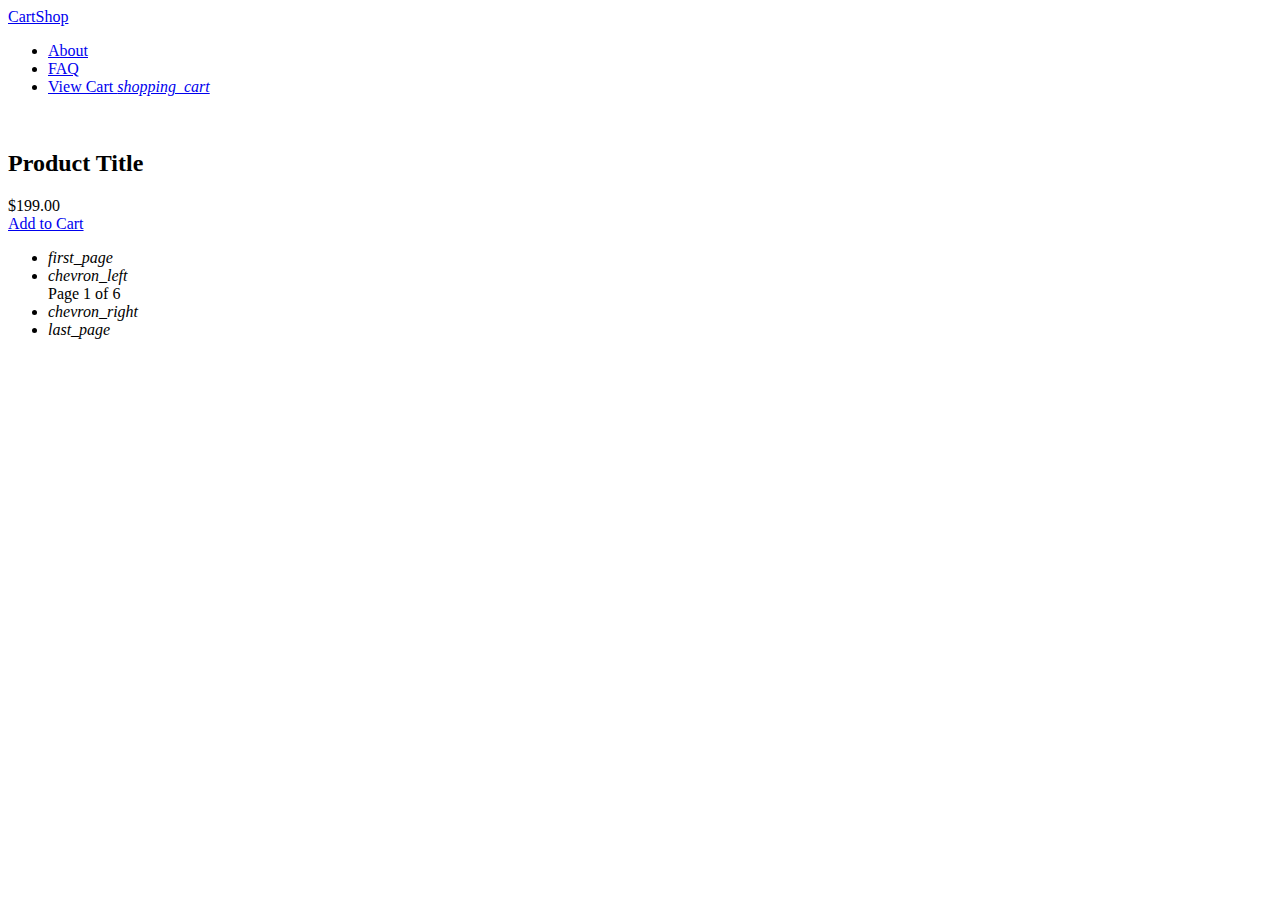
<file: src/main/resources/templates/index.html>
<!DOCTYPE html>
<html xmlns:th="http://www.thymeleaf.org">
    <head th:include="head-fragment :: head"></head>
    <body>
        <header th:if="${purchase == null}">
            <a class="logo" href="/product/">CartShop</a>
            <nav>
                <ul>
                    <li><a href="#">About</a></li>
                    <li><a href="#">FAQ</a></li>
                    <li><a class="button icon-right" id="cartButton" name="cartButton" href="/cart">View Cart <i class="material-icons">shopping_cart</i></a></li>
                </ul>
            </nav>
        </header>
        <header th:if="${purchase != null}" th:include="header :: header"></header>
        <p th:if="${message}" class="flash-message" th:text="${message}"></p>
        <section class="product-listing">
        	<div th:each="product,iterStat : ${products}" class="item">
                <a th:href="@{/product/detail/{productId}(productId=${product.id})}"><img th:src="@{/product/{productId}/image(productId=${product.id})}"/></a>
                <h2><a th:href="@{/product/detail/{productId}(productId=${product.id})}"><span th:text="${product.name}">Product Title</span></a></h2>
                <span class="price" th:text="${'$' + #numbers.formatDecimal(product.price, 1, 2, 'POINT')}">$199.00</span>
                <form class="cart-add" th:id="@{/cartAdd{productId}(productId=${product.id})}" action="#" th:action="@{/cart/add}" method="post">
	                    <input type="hidden" class="quantity" name="quantity" value="1"/>
	                    <input type="hidden" name="productId" th:value="${product.id}"/>
	                    <a class="button button-small" href="javascript:;" onclick="parentNode.submit();">Add to Cart</a>
	            </form>
            </div>
        </section>
        <div class="pagination">
			<div th:if="${products.getTotalPages() != 1}" class="form-group col-md-11 pagination-centered">
				<ul class="pagination-ul">
					<li><a th:class="${products.getNumber() == 0} ? 'inactive'" th:href="@{/product/?page=1}"><i class="material-icons">first_page</i></a></li>
					<li><a th:class="${products.getNumber() == 0} ? 'inactive'" th:href="@{/product/?page=} + ${products.getNumber()}"><i class="material-icons">chevron_left</i></a></li>
					<span th:text="|Page ${products.getNumber() + 1} of ${products.getTotalPages()}|">Page 1 of 6</span>
					<li><a th:class="${products.getNumber() + 1 == products.getTotalPages()} ? 'inactive'" th:href="@{/product/?page=} + ${products.getNumber() + 2}"><i class="material-icons">chevron_right</i></a></li>
					<li><a th:class="${products.getNumber() + 1 == products.getTotalPages()} ? 'inactive'" th:href="@{/product/?page=} + ${products.getTotalPages()}"><i class="material-icons">last_page</i></a></li>
				</ul>
			</div>
		</div>
    </body>
</html>
</file>
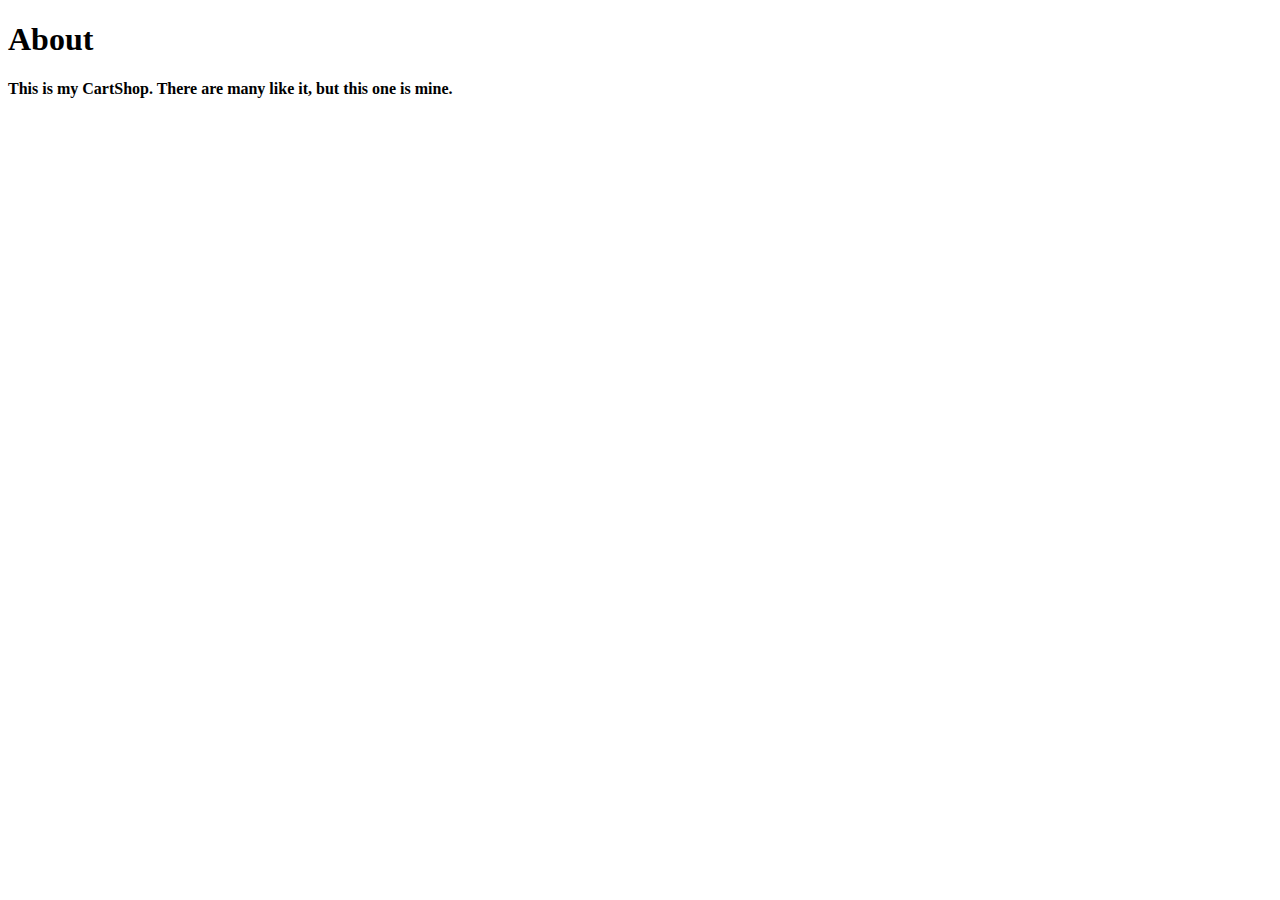
<file: src/main/resources/templates/about.html>
<!DOCTYPE html>
<html xmlns="http://www.w3.org/1999/xhtml" xmlns:th="http://www.thymeleaf.org">
	<head th:include="head-fragment :: head"></head>
	<body>
		<header th:include="header :: header"></header>
	    <section class="cart">
            <h1>About</h1>
            <strong> This is my CartShop. There are many like it, but this one is mine.</strong>
		</section>
	</body>
</html>
</file>
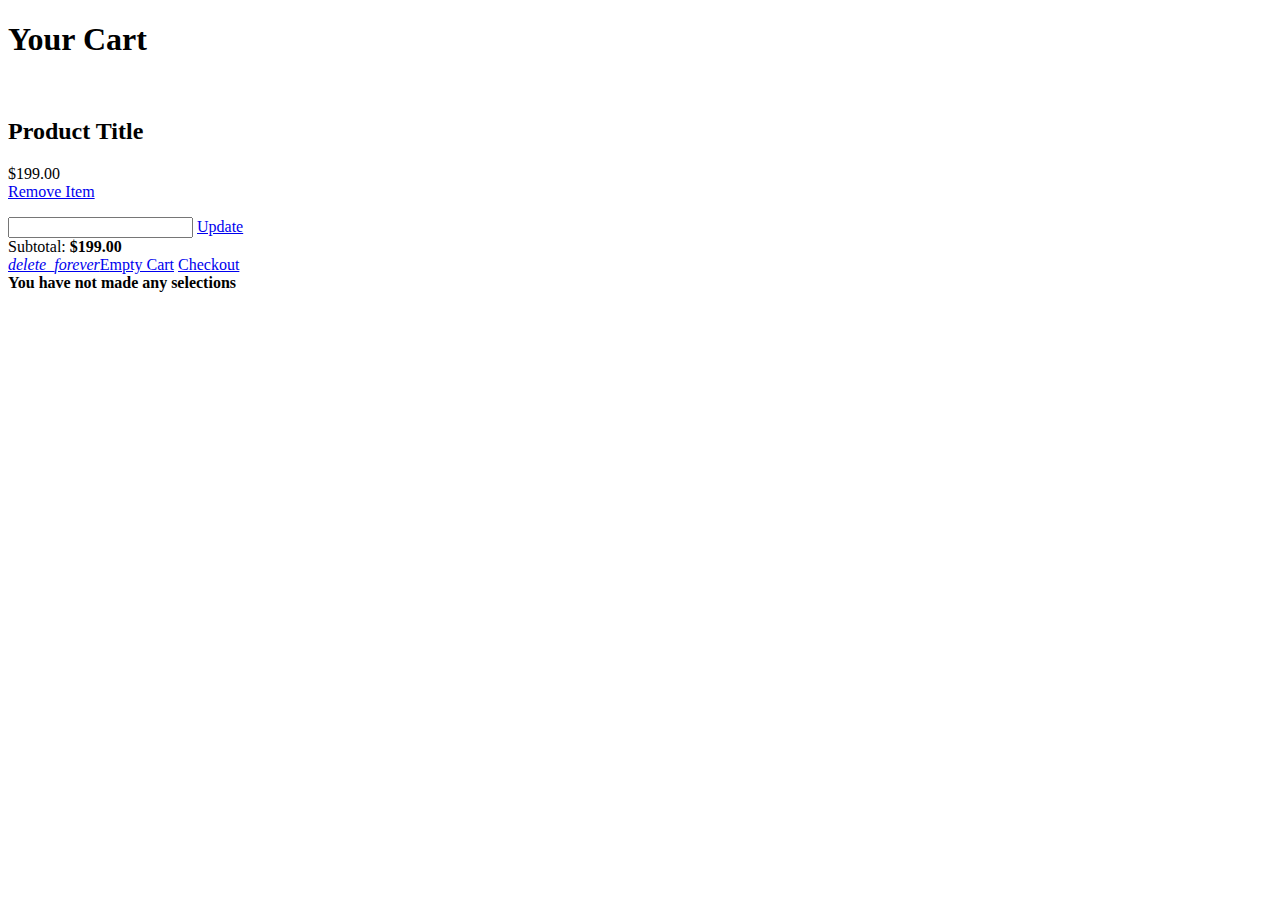
<file: src/main/resources/templates/cart.html>
<!DOCTYPE html>
<html lang="en" xmlns:th="www.thymeleaf.org">
	<head th:include="head-fragment :: head"></head>
    <body>
		<header th:include="header :: header"></header>
        <section class="cart">
            <h1>Your Cart</h1>
			<p th:text="${message}"></p>
            <div th:if="${purchase != null and not #lists.isEmpty(purchase.productPurchases)}">
	            <div th:each="productPurchase,iterStat : ${purchase.productPurchases}" class="cart-item">
		            <div class="item">
		                <a th:href="@{/detail/{productId}(productId=${productPurchase.product.id})}"><img class="img-thumb" th:src="@{/product/{productId}/image(productId=${productPurchase.product.id})}"/></a>
		                <h2><a th:name="@{productName{productId}(productId=${productPurchase.product.id})}" th:href="@{/detail/{productId}(productId=${productPurchase.product.id})}" th:text="${productPurchase.product.name}">Product Title</a></h2>
		                <span th:id="@{productPrice{productId}(productId=${productPurchase.product.id})}" class="price" th:text="${'$' + #numbers.formatDecimal(productPurchase.product.price, 1, 2, 'POINT')}">$199.00</span>
		                <form th:id="@{/cartRemove{productId}(productId=${productPurchase.product.id})}" action="#" th:action="@{/cart/remove}" method="post">
		                    <input type="hidden" name="productId" th:value="${productPurchase.product.id}"/>
		                    <a class="button-link" href="javascript:;" onclick="parentNode.submit();">Remove Item</a>
		                </form>
		            </div>
		            <form class="cart-quantity" th:id="@{/cartQuantity{productId}(productId=${productPurchase.product.id})}" action="#" th:action="@{/cart/update}" method="post">
						<p th:if="${errorProdId == productPurchase.product.id}" th:text="${error}"></p>
						<input type="text" class="quantity" name="newQuantity" th:value="${productPurchase.quantity}"/>
	                    <input type="hidden" name="productId" th:value="${productPurchase.product.id}"/>
	                    <a class="button-link" href="javascript:;" onclick="parentNode.submit();">Update</a>
	                </form>
	            </div>
	            <div class="subtotal">
	                Subtotal: <strong><span id="subtotal" th:text="${'$' + #numbers.formatDecimal(subTotal, 1, 2, 'POINT')}">$199.00</span></strong>
	            </div>
	            <div class="checkout-footer">
	                <form id="emtpyCartForm" action="#" th:action="@{/cart/empty}" method="post">
	                    <a class="button button-secondary icon-left" href="javascript:;" onclick="document.getElementById('emtpyCartForm').submit();"><i class="material-icons">delete_forever</i>Empty Cart</a>
	                    <a class="button" href="/checkout/coupon">Checkout</a>
	                </form>
	            </div>
	        </div>
	        <div th:unless="${purchase != null and not #lists.isEmpty(purchase.productPurchases)}">
	        	<strong> You have not made any selections</strong>
	        </div>
        </section>
    </body>
</html>
</file>
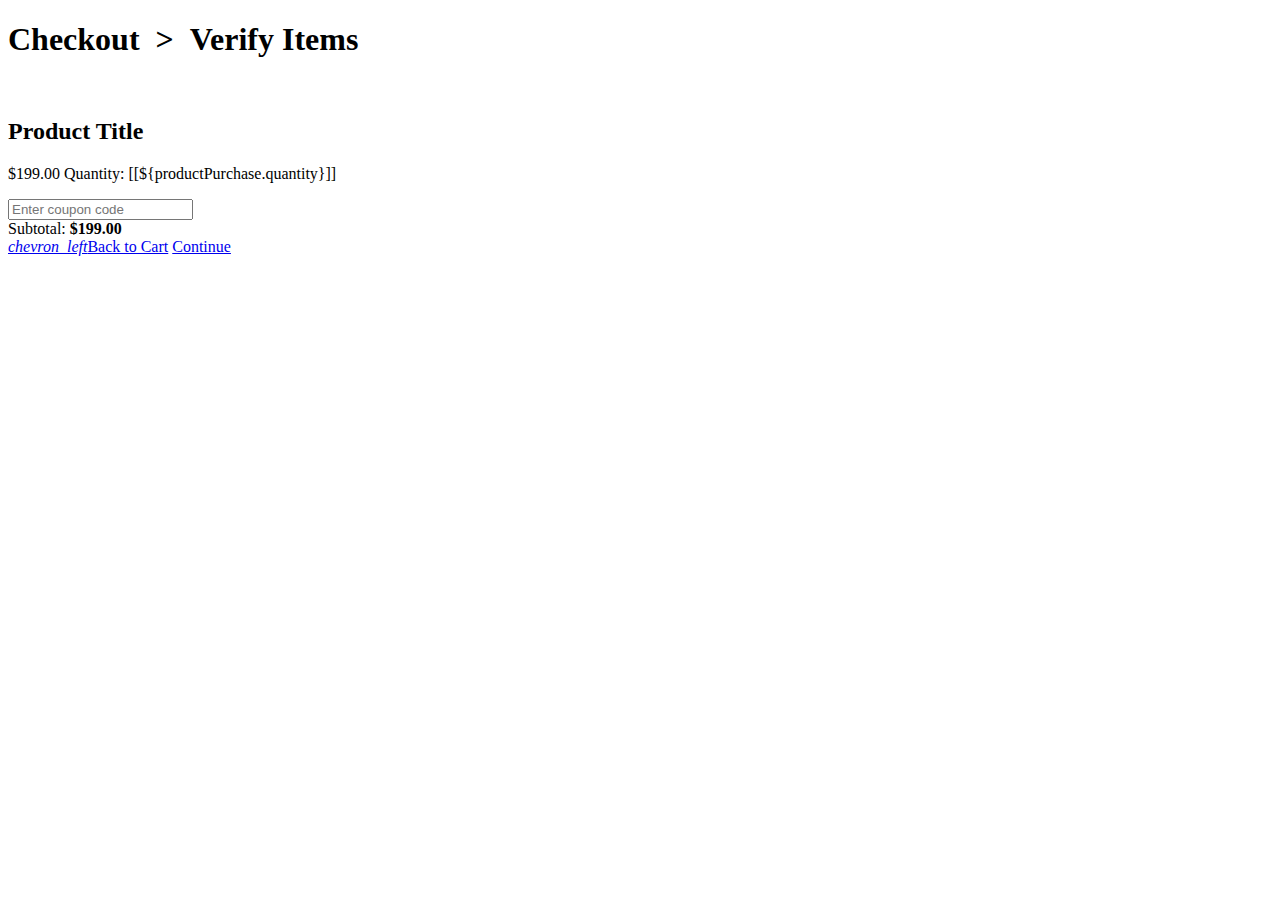
<file: src/main/resources/templates/checkout_1.html>
<!DOCTYPE html>
<html lang="en" xmlns:th="www.thymeleaf.org">
    <head th:include="head-fragment :: head"></head>
    <body>
        <header th:include="header :: header"></header>
        <section class="checkout">
            <h1><span>Checkout&nbsp;&nbsp;>&nbsp;&nbsp;</span>Verify Items</h1>
            <div th:each="productPurchase,iterStat : ${purchase.productPurchases}" class="cart-item">
	            <div class="item">
	                <a th:href="@{/detail/{productId}(productId=${productPurchase.product.id})}"><img class="img-thumb" th:src="@{/product/{productId}/image(productId=${productPurchase.product.id})}"/></a>
	                <h2><a th:href="@{/detail/{productId}(productId=${productPurchase.product.id})}" th:text="${productPurchase.product.name}">Product Title</a></h2>
	                <span class="price" th:text="${'$' + #numbers.formatDecimal(productPurchase.product.price, 1, 2, 'POINT')}">$199.00</span>
	                <span th:inline="text" class="item-quantity">Quantity: [[${productPurchase.quantity}]]</span>
	            </div>
            </div>

            <div class="coupon-code">
                <!--this div is for coupon code errors-->
                <div th:if="${error}">
                    <p th:text="${error}"></p>
                </div>

                <form id="couponForm" action="#" th:action="@{/checkout/coupon}" th:object="${couponCode}" method="post">
                    <input type="text" th:field="*{code}" placeholder="Enter coupon code"/>
                </form>
            </div>

            <div class="subtotal">
                Subtotal: <strong><span th:text="${'$' + #numbers.formatDecimal(subTotal, 1, 2, 'POINT')}">$199.00</span></strong>
            </div>
            <div class="checkout-footer">
                <form>
                    <a class="button button-secondary icon-left" href="/cart"><i class="material-icons">chevron_left</i>Back to Cart</a>
     				<a class="button" href="javascript:;" onclick="document.getElementById('couponForm').submit();">Continue</a>
                </form>
            </div>
        </section>
    </body>
</html>
</file>
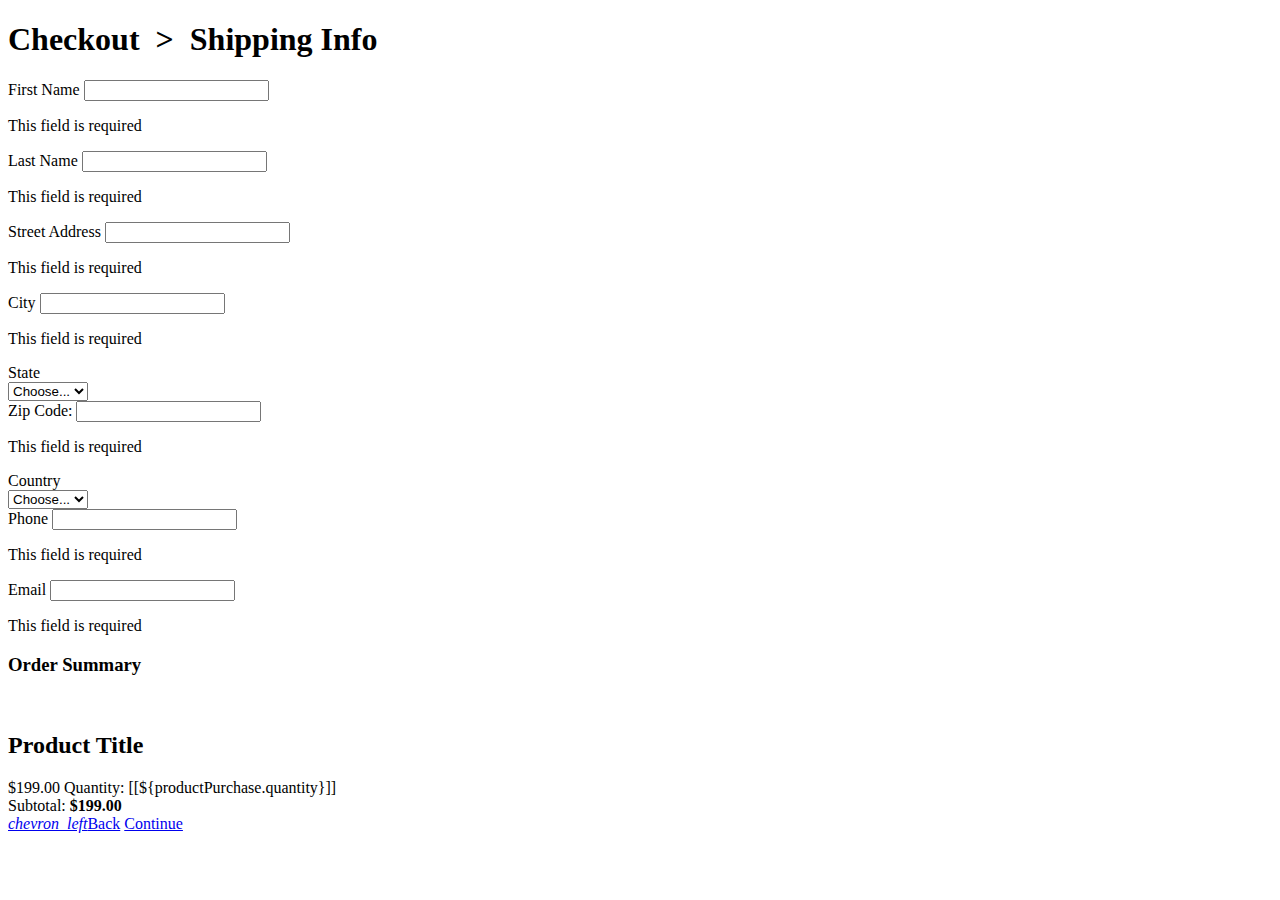
<file: src/main/resources/templates/checkout_2.html>
<!DOCTYPE html>
<html lang="en" xmlns:th="www.thymeleaf.org">
    <head th:include="head-fragment :: head"></head>
    <body>
        <header th:include="header :: header"></header>
        <section class="checkout">
            <h1><span>Checkout&nbsp;&nbsp;>&nbsp;&nbsp;</span>Shipping Info</h1>
            <div class="checkout-container">
                <div class="primary-container">
                    <form id="shippingForm" action="#" th:action="@{/checkout/shipping}" th:object="${shippingAddress}" method="post">
                        <div class="grid-50" th:classappend="${#fields.hasErrors('firstName')} ? 'error'">
                            <label for="first_name"> First Name</label>
                            <input type="text" name="firstName" th:field="*{firstName}" th:errorclass="error" />
                            <p class="error-message" th:if="${#fields.hasErrors('firstName')}" th:errors="*{firstName}">This field is required</p>
                        </div>
                        <div class="grid-50" th:classappend="${#fields.hasErrors('lastName')} ? 'error'">
                            <label for="last_name"> Last Name</label>
                            <input type="text" name="lastName" th:field="*{lastName}"/>
                            <p class="error-message" th:if="${#fields.hasErrors('lastName')}" th:errors="*{lastName}">This field is required</p>
                        </div>
                        <div class="grid-100" th:classappend="${#fields.hasErrors('streetAddress')} ? 'error'">
                            <label for="address"> Street Address</label>
                            <input type="text" name="streetAddress" th:field="*{streetAddress}"/>
                            <p class="error-message" th:if="${#fields.hasErrors('streetAddress')}" th:errors="*{streetAddress}">This field is required</p>
                        </div>
                        <div class="grid-50" th:classappend="${#fields.hasErrors('city')} ? 'error'">
                            <label for="city"> City</label>
                            <input type="text" name="city" th:field="*{city}"/>
                            <p class="error-message" th:if="${#fields.hasErrors('city')}" th:errors="*{city}">This field is required</p>
                        </div>
                        <div class="grid-25" th:classappend="${#fields.hasErrors('state')} ? 'error'">
                            <label for="state"> State</label>
                            <div class="custom-select">
                                <span class="dropdown-arrow"></span>
                                <select th:field="*{state}">
                                    <option value="#" >Choose...</option>
                                	<option th:each="s : ${LIST_STATES}" th:value="${s}"  th:text="${s}"></option>
                                </select>
                            </div>
                        </div>
                        <div class="grid-25" th:classappend="${#fields.hasErrors('zipCode')} ? 'error'">
                            <label for="zip_code"> Zip Code:</label>
                            <input type="text" name="zipCode" th:field="*{zipCode}"/>
                            <p class="error-message" th:if="${#fields.hasErrors('zipCode')}" th:errors="*{zipCode}">This field is required</p>
                        </div>
                        <div class="grid-100" th:classappend="${#fields.hasErrors('country')} ? 'error'">
                            <label for="country"> Country</label>
                            <div class="custom-select">
                                <span class="dropdown-arrow"></span>
                                <select th:field="*{country}">
                                    <option value="#" >Choose...</option>
                                	<option th:each="c : ${LIST_COUNTRIES}" th:value="${c}"  th:text="${c}"></option>
                                </select>
                            </div>
                        </div>
                        <div class="grid-50" th:classappend="${#fields.hasErrors('phoneNumber')} ? 'error'">
                            <label for="phone"> Phone</label>
                            <input type="text" name="phoneNumber" th:field="*{phoneNumber}"/>
                            <p class="error-message" th:if="${#fields.hasErrors('phoneNumber')}" th:errors="*{phoneNumber}">This field is required</p>
                        </div>
                        <div class="grid-50" th:classappend="${#fields.hasErrors('email')} ? 'error'">
                            <label for="email"> Email</label>
                            <input type="text" name="email" th:field="*{email}"/>
                            <p class="error-message" th:if="${#fields.hasErrors('email')}" th:errors="*{email}">This field is required</p>
                        </div>
                    </form>
                </div>
                <div class="mini-cart">
                    <h3>Order Summary</h3>
	                <div th:each="productPurchase,iterStat : ${purchase.productPurchases}" class="cart-item">
			            <div class="item">
			                <a th:href="@{/detail/{productId}(productId=${productPurchase.product.id})}"><img class="img-thumb" th:src="@{/product/{productId}/image(productId=${productPurchase.product.id})}"/></a>
			                <h2><a th:href="@{/detail/{productId}(productId=${productPurchase.product.id})}" th:text="${productPurchase.product.name}">Product Title</a></h2>
			                <span class="price" th:text="${'$' + #numbers.formatDecimal(productPurchase.product.price, 1, 2, 'POINT')}">$199.00</span>
			                <span th:inline="text" class="item-quantity">Quantity: [[${productPurchase.quantity}]]</span>
			            </div>
		            </div>
                    <div class="subtotal">
                        Subtotal: <strong><span th:text="${'$' + #numbers.formatDecimal(subTotal, 1, 2, 'POINT')}">$199.00</span></strong>
                    </div>  
                </div>
            </div>
            <div class="checkout-footer">
                <form>
                    <a class="button button-secondary icon-left" href="/checkout/coupon"><i class="material-icons">chevron_left</i>Back</a>
                    <a class="button" href="javascript:;" onclick="document.getElementById('shippingForm').submit();">Continue</a>
                </form>
            </div>
        </section>
    </body>
</html>
</file>
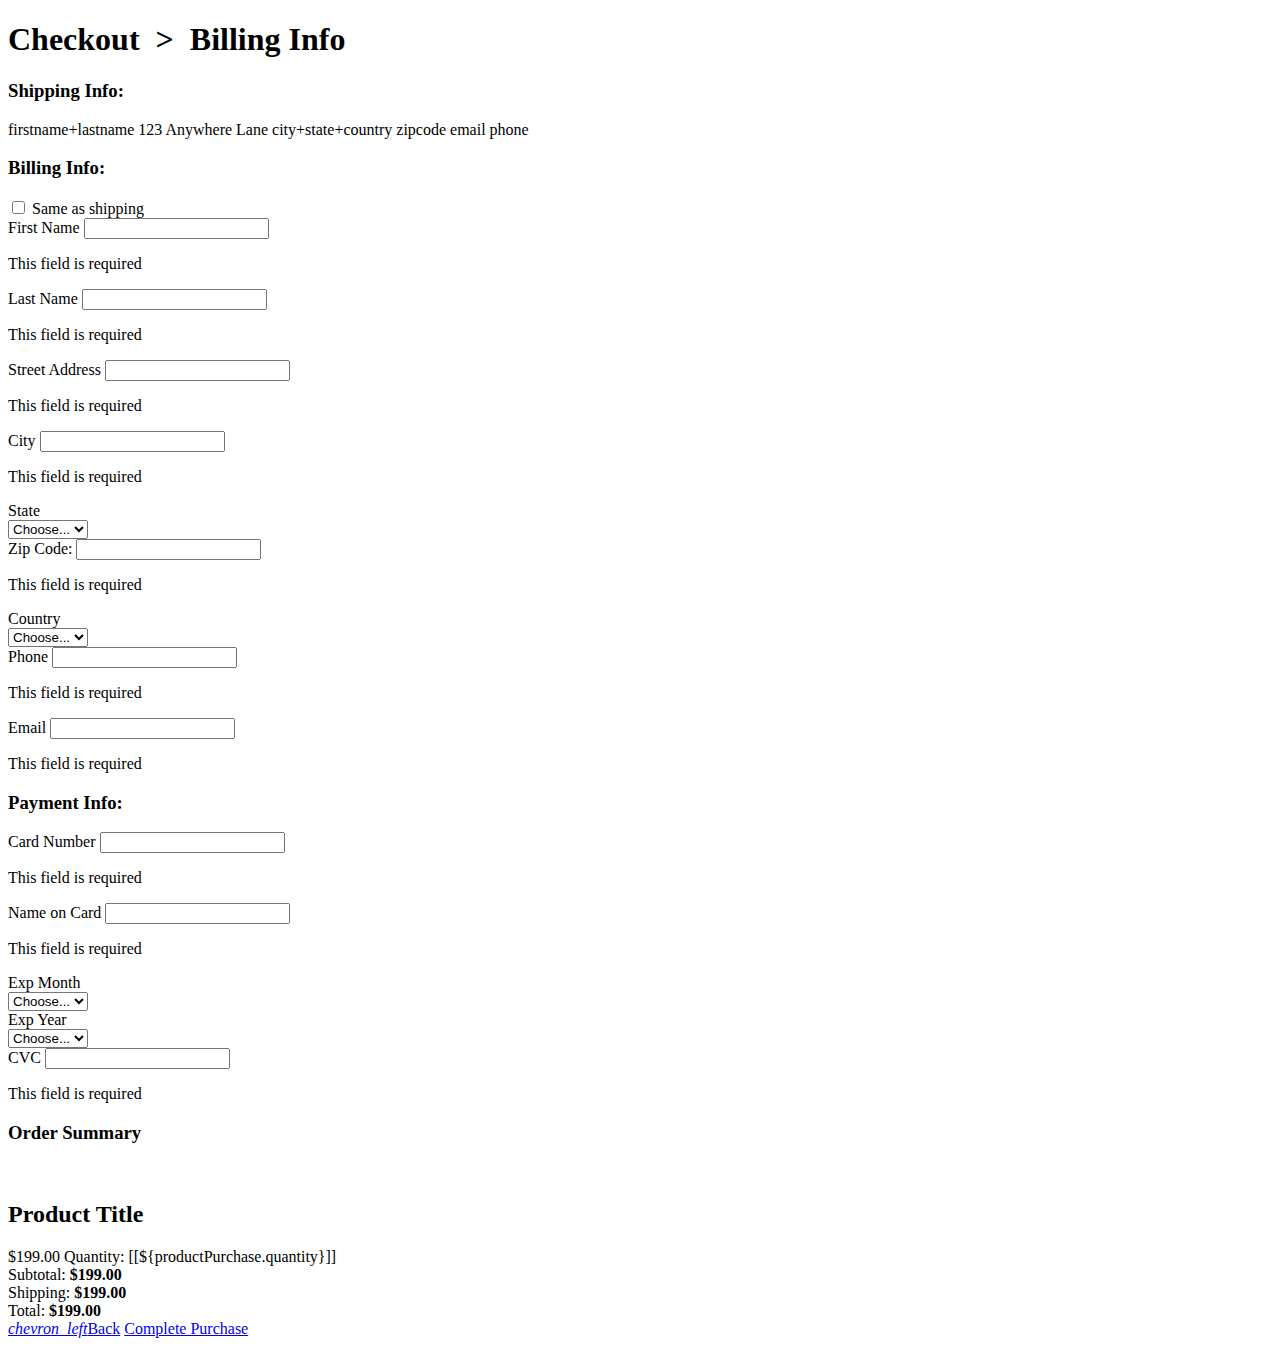
<file: src/main/resources/templates/checkout_3.html>
<!DOCTYPE html>
<html lang="en" xmlns:th="www.thymeleaf.org">
	<head th:include="head-fragment :: head"></head>
    <body>
		<header th:include="header :: header"></header>
        <section class="checkout">
            <h1><span>Checkout&nbsp;&nbsp;>&nbsp;&nbsp;</span>Billing Info</h1>
            <div class="checkout-container">
                <div class="primary-container">
                    <div class="summary-info" th:object="${shippingAddress}">
                        <h3>Shipping Info:</h3>
                        <span th:text="*{firstName} + ' ' + *{lastName}">firstname+lastname</span>
                        <span th:text="*{streetAddress}">123 Anywhere Lane</span>
                        <span th:text="|*{city}, *{state}, *{country}|">city+state+country</span>
                        <span th:text="*{zipCode}">zipcode</span>
                        <span th:text="*{email}">email</span>
                        <span th:text="*{phoneNumber}">phone</span>
                    </div>
                    <div class="summary-info">
                        <h3>Billing Info:</h3>
						<form id="billingForm" action="#" th:action="@{/checkout/billing}" th:object="${billingObject}" method="post">
							<input type="checkbox" id="billing-preference" th:field="*{billingAddressSame}"/> <label for="billing-preference">Same as shipping</label>
							<div id="billingDiv" class="billingForm" th:style="${billingObject.billingAddressSame} ? 'none' : 'block'">
		                        <div class="grid-50" th:classappend="${#fields.hasErrors('firstName')} ? 'error'">
		                            <label for="billingFirstName"> First Name</label>
		                            <input id="billingFirstName" type="text" name="firstName" th:field="*{firstName}" th:errorclass="error" />
		                            <p class="error-message" th:if="${#fields.hasErrors('firstName')}" th:errors="*{firstName}">This field is required</p>
		                        </div>
		                        <div class="grid-50" th:classappend="${#fields.hasErrors('lastName')} ? 'error'">
		                            <label for="billingLastName"> Last Name</label>
		                            <input id="billingLastName" type="text" name="lastName" th:field="*{lastName}"/>
		                            <p class="error-message" th:if="${#fields.hasErrors('lastName')}" th:errors="*{lastName}">This field is required</p>
		                        </div>
		                        <div class="grid-100" th:classappend="${#fields.hasErrors('streetAddress')} ? 'error'">
		                            <label for="billingStreet"> Street Address</label>
		                            <input id="billingStreet" type="text" name="streetAddress" th:field="*{streetAddress}"/>
		                            <p class="error-message" th:if="${#fields.hasErrors('streetAddress')}" th:errors="*{streetAddress}">This field is required</p>
		                        </div>
		                        <div class="grid-50" th:classappend="${#fields.hasErrors('city')} ? 'error'">
		                            <label for="billingCity"> City</label>
		                            <input id="billingCity" type="text" name="city" th:field="*{city}"/>
		                            <p class="error-message" th:if="${#fields.hasErrors('city')}" th:errors="*{city}">This field is required</p>
		                        </div>
		                        <div class="grid-25" th:classappend="${#fields.hasErrors('state')} ? 'error'">
		                            <label for="billingState"> State</label>
		                            <div class="custom-select">
		                                <span class="dropdown-arrow"></span>
		                                <select id="billingState" th:field="*{state}">
		                                    <option value="#" >Choose...</option>
		                                	<option th:each="s : ${LIST_STATES}" th:value="${s}"  th:text="${s}"></option>
		                                </select>
		                            </div>
		                        </div>
		                        <div class="grid-25" th:classappend="${#fields.hasErrors('zipCode')} ? 'error'">
		                            <label for="billingZip"> Zip Code:</label>
		                            <input id="billingZip" type="text" name="zipCode" th:field="*{zipCode}"/>
		                            <p class="error-message" th:if="${#fields.hasErrors('zipCode')}" th:errors="*{zipCode}">This field is required</p>
		                        </div>
		                        <div class="grid-100" th:classappend="${#fields.hasErrors('country')} ? 'error'">
		                            <label for="billingCountry"> Country</label>
		                            <div class="custom-select">
		                                <span class="dropdown-arrow"></span>
		                                <select id="billingCountry" th:field="*{country}">
		                                    <option value="#" >Choose...</option>
		                                	<option th:each="c : ${LIST_COUNTRIES}" th:value="${c}"  th:text="${c}"></option>
		                                </select>
		                            </div>
		                        </div>
		                        <div class="grid-50" th:classappend="${#fields.hasErrors('phoneNumber')} ? 'error'">
		                            <label for="billingPhone"> Phone</label>
		                            <input id="billingPhone" type="text" name="phoneNumber" th:field="*{phoneNumber}"/>
		                            <p class="error-message" th:if="${#fields.hasErrors('phoneNumber')}" th:errors="*{phoneNumber}">This field is required</p>
		                        </div>
		                        <div class="grid-50" th:classappend="${#fields.hasErrors('email')} ? 'error'">
		                            <label for="billingEmail"> Email</label>
		                            <input id="billingEmail" type="text" name="email" th:field="*{email}"/>
		                            <p class="error-message" th:if="${#fields.hasErrors('email')}" th:errors="*{email}">This field is required</p>
		                        </div>
		                    </div>
		                    <div class="payment-info">
		                        <h3>Payment Info:</h3>
	                            <div class="grid-100" th:classappend="${#fields.hasErrors('creditCardNumber')} ? 'error'">
	                                <label for="creditCardNumber"> Card Number</label>
	                                <input type="text" id="creditCardNumber" name="creditCardNumber" th:field="*{creditCardNumber}"/>
	                                <p class="error-message" th:if="${#fields.hasErrors('creditCardNumber')}" th:errors="*{creditCardNumber}">This field is required</p>
	                            </div>
	                            <div class="grid-100" th:classappend="${#fields.hasErrors('creditCardName')} ? 'error'">
	                                <label for="creditCardName"> Name on Card</label>
	                                <input type="text" id="creditCardName" name="creditCardName" th:field="*{creditCardName}"/>
	                                <p class="error-message" th:if="${#fields.hasErrors('creditCardName')}" th:errors="*{creditCardName}">This field is required</p>
	                            </div>
	                            <div class="grid-50" th:classappend="${#fields.hasErrors('creditCardExpMonth')} ? 'error'">
	                                <label for="expMonth"> Exp Month</label>
	                                <div class="custom-select">
	                                    <span class="dropdown-arrow"></span>
	                                    <select id="expMonth" th:field="*{creditCardExpMonth}">
		                                    <option value="#" >Choose...</option>
		                                	<option th:each="m : ${LIST_MONTHS}" th:value="${m}"  th:text="${m}"></option>
		                                </select>
	                                </div>
	                            </div>
	                            <div class="grid-50" th:classappend="${#fields.hasErrors('creditCardExpYear')} ? 'error'">
	                                <label for="expYear"> Exp Year</label>
	                                <div class="custom-select">
	                                    <span class="dropdown-arrow"></span>
	                                    <select id="expYear" th:field="*{creditCardExpYear}">
		                                    <option value="#" >Choose...</option>
		                                	<option th:each="y : ${LIST_YEARS}" th:value="${y}"  th:text="${y}"></option>
		                                </select>
	                                </div>
	                            </div>
	                            <div class="grid-50" th:classappend="${#fields.hasErrors('creditCardCVC')} ? 'error'">
	                                <label for="cvc"> CVC</label>
	                                <input id="cvc" type="text" name="creditCardCVC" th:field="*{creditCardCVC}"/>
	                                <p class="error-message" th:if="${#fields.hasErrors('creditCardCVC')}" th:errors="*{creditCardCVC}">This field is required</p>
	                            </div>
		                    </div>
                        </form>
                    </div>
                </div>
                <div class="mini-cart">
                    <h3>Order Summary</h3>
	                <div th:each="productPurchase,iterStat : ${purchase.productPurchases}" class="cart-item">
			            <div class="item">
			                <a th:href="@{/detail/{productId}(productId=${productPurchase.product.id})}"><img class="img-thumb" th:src="@{/product/{productId}/image(productId=${productPurchase.product.id})}"/></a>
			                <h2><a th:href="@{/detail/{productId}(productId=${productPurchase.product.id})}" th:text="${productPurchase.product.name}">Product Title</a></h2>
			                <span class="price" th:text="${'$' + #numbers.formatDecimal(productPurchase.product.price, 1, 2, 'POINT')}">$199.00</span>
			                <span th:inline="text" class="item-quantity">Quantity: [[${productPurchase.quantity}]]</span>
			            </div>
		            </div>
                    <div class="subtotal-small">
                        Subtotal: <strong><span th:text="${'$' + #numbers.formatDecimal(subTotal, 1, 2, 'POINT')}">$199.00</span></strong><br />
                        Shipping: <strong><span th:text="${'$' + #numbers.formatDecimal(shippingCost, 1, 2, 'POINT')}">$199.00</span></strong>
                    </div>
                    <div class="subtotal">
                        Total: <strong><span th:text="${'$' + #numbers.formatDecimal(orderTotal, 1, 2, 'POINT')}">$199.00</span></strong>
                    </div>
                </div>
            </div>
            <div class="checkout-footer">
                <form>
                    <a class="button button-secondary icon-left" href="/checkout/shipping"><i class="material-icons">chevron_left</i>Back</a>
                    <a class="button" href="javascript:;" onclick="document.getElementById('billingForm').submit();">Complete Purchase</a>
                </form>
            </div>
            <div style="display: none;">
            	<input type="hidden" id="shippingFirstName" th:field="${shippingAddress.firstName}"/>
            	<input type="hidden" id="shippingLastName" th:field="${shippingAddress.lastName}"/>/
                <input type="hidden" id="shippingStreet" th:field="${shippingAddress.streetAddress}"/>
                <input type="hidden" id="shippingCity" th:field="${shippingAddress.city}"/>
                <input type="hidden" id="shippingState" th:field="${shippingAddress.state}"/>
                <input type="hidden" id="shippingCountry" th:field="${shippingAddress.country}"/>
                <input type="hidden" id="shippingZip" th:field="${shippingAddress.zipCode}"/>
                <input type="hidden" id="shippingEmail" th:field="${shippingAddress.email}"/>
                <input type="hidden" id="shippingPhone" th:field="${shippingAddress.phoneNumber}"/>
            </div>
        </section>
    </body>
</html>
</file>
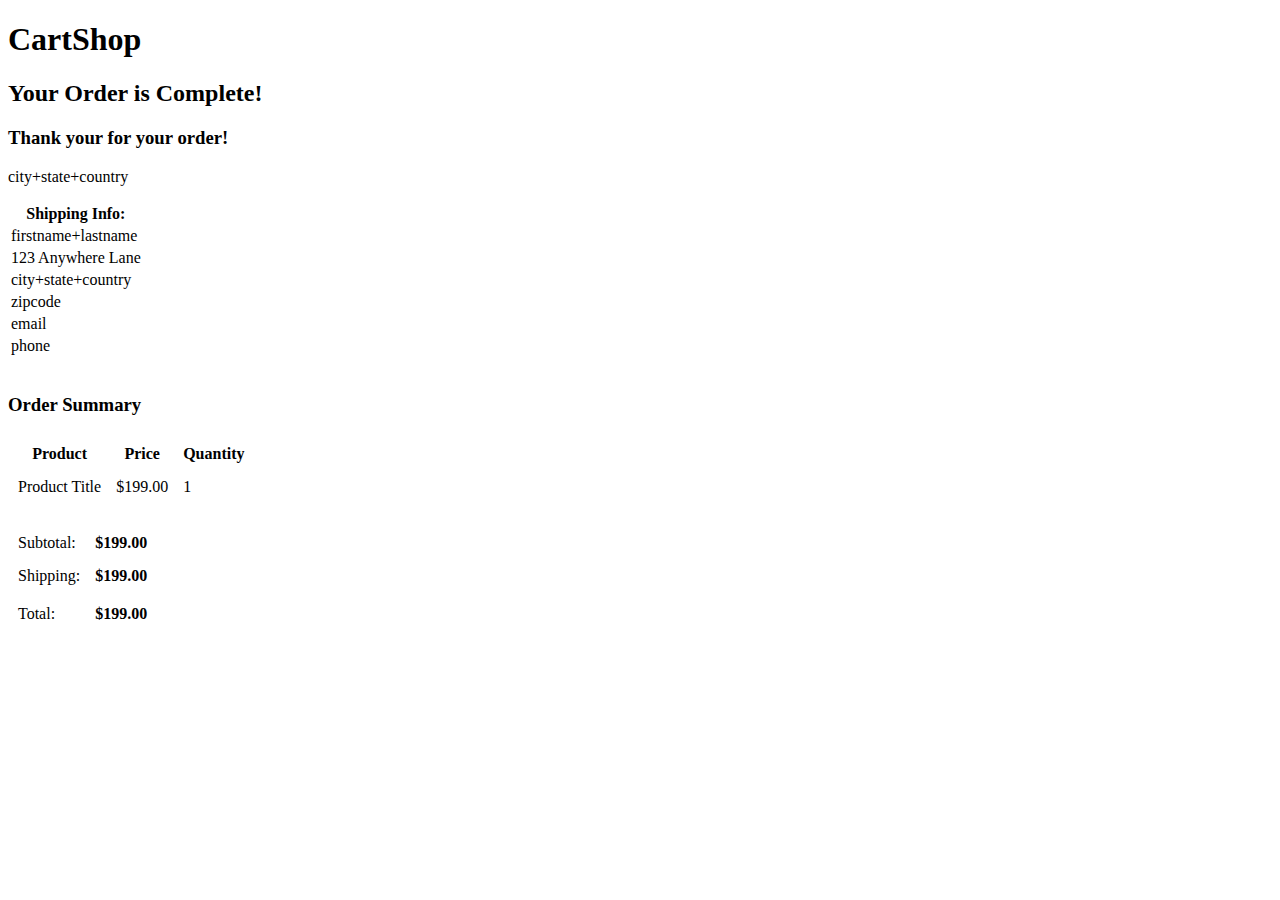
<file: src/main/resources/templates/email_confirmation.html>
<!DOCTYPE html>
<html lang="en" xmlns:th="www.thymeleaf.org">
    <head>
        <meta charset="utf-8"/>
        <meta http-equiv="x-ua-compatible" content="ie=edge"/>
        <title>CartShop Email Receipt</title>
        <link href='https://fonts.googleapis.com/css?family=Roboto:400,700|Roboto+Condensed:400,700' rel='stylesheet' type='text/css'/>
    </head>
    <body>
        <header>
            <h1>CartShop</h1>
        </header>
        <section class="checkout">
            <h2>Your Order is Complete!</h2>
            <div class="checkout-container">
                <div class="primary-container">
                    <p>
                        <h3>Thank your for your order!</h3>
                        <span th:text="|Your order number is ${orderNumber}. Feel free to contact us at accounts@cartshop.com if you have any questions or comments. Thanks again!|">city+state+country</span>
                    </p>
                    <table th:object="${shippingAddress}">
                        <th>Shipping Info:</th>
                        <tr>
                        	<td th:text="*{firstName} + ' ' + *{lastName}">firstname+lastname</td>
                        </tr>
                        <tr>
                        	<td th:text="*{streetAddress}">123 Anywhere Lane</td>
                        </tr>
                        <tr>
                        	<td th:text="|*{city}, *{state}, *{country}|">city+state+country</td>
                        </tr>
                        <tr>
                        	<td th:text="*{zipCode}">zipcode</td>
                        </tr>
                        <tr>
                        	<td th:text="*{email}">email</td>
                        </tr>
                        <tr>
                        	<td th:text="*{phoneNumber}">phone</td>
                        </tr>
                    </table>
                    <br />
                </div>
                <div class="mini-cart">
                    <h3>Order Summary</h3>
	                <table cellpadding="5" cellspacing="5">
	                	<tr>
	                		<th>Product</th>
	                		<th>Price</th>
	                		<th>Quantity</th>
	                	</tr>
			            <tr th:each="productPurchase,iterStat : ${purchase.productPurchases}">
			                <td th:text="${productPurchase.product.name}">Product Title</td>
			                <td th:text="${'$' + #numbers.formatDecimal(productPurchase.product.price, 1, 2, 'POINT')}">$199.00</td>
			                <td th:text="${productPurchase.quantity}">1</td>
			            </tr>
		            </table>
		            <br />
                    <table cellpadding="5" cellspacing="5">
                    	<tr>
                        	<td>Subtotal:</td>
                        	<td><strong><span th:text="${'$' + #numbers.formatDecimal(subTotal, 1, 2, 'POINT')}">$199.00</span></strong></td>
                        </tr>
                        <tr>
                        	<td>Shipping:</td>
                        	<td><strong><span th:text="${'$' + #numbers.formatDecimal(shippingCost, 1, 2, 'POINT')}">$199.00</span></strong></td>
                        </tr>
                        <tr />
                        <tr>
                        	<td>Total:</td>
                        	<td><strong><span th:text="${'$' + #numbers.formatDecimal(orderTotal, 1, 2, 'POINT')}">$199.00</span></strong></td>
                        </tr>
                        <tr />
                    </table>
                </div>
            </div>
        </section>
    </body>
</html>
</file>
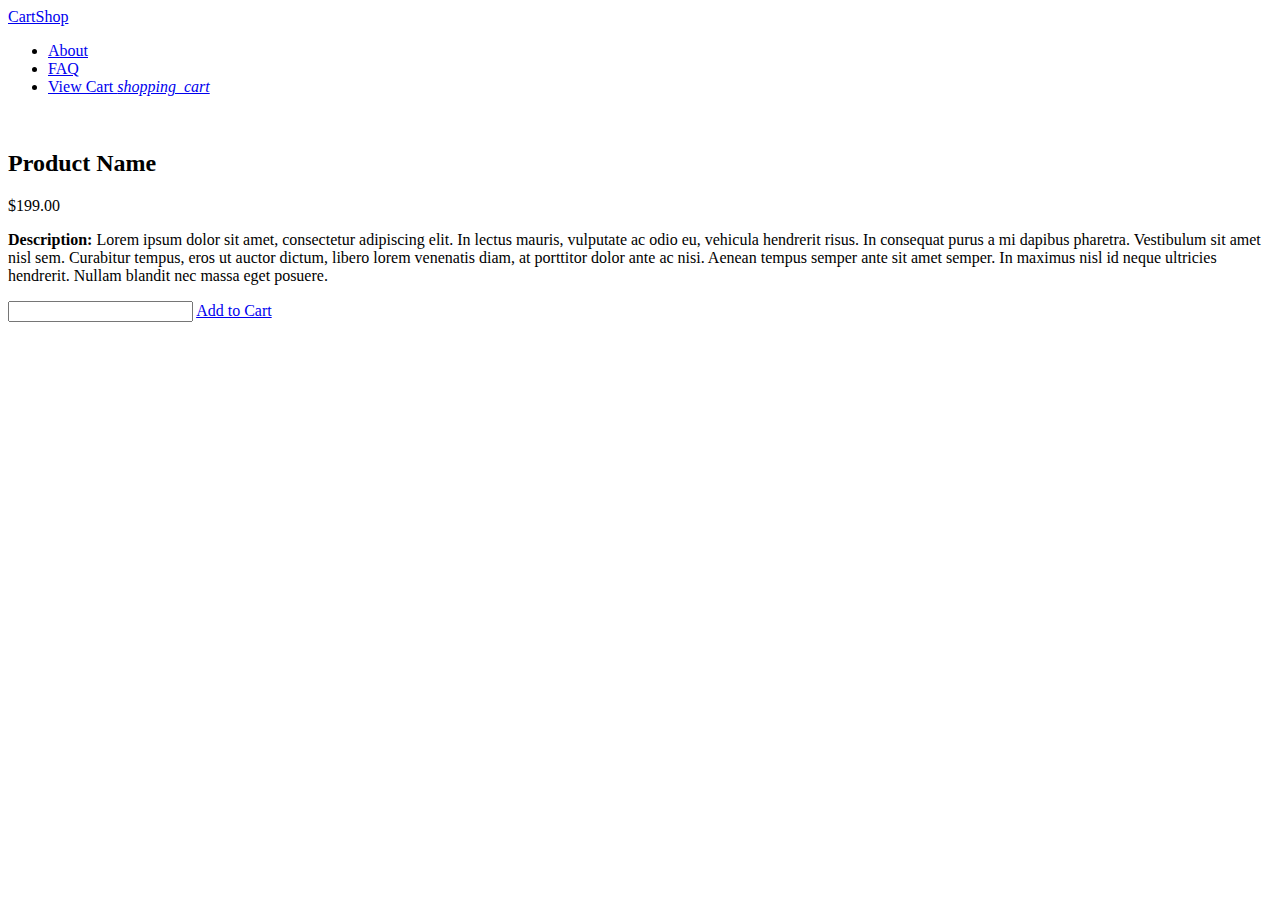
<file: src/main/resources/templates/product_detail.html>
<!DOCTYPE html>
<html lang="en" xmlns:th="www.thymeleaf.org">
    <head th:include="head-fragment :: head"></head>
    <body>
        <header th:if="${subTotal == null}">
            <a class="logo" href="/product/">CartShop</a>
            <nav>
                <ul>
                    <li><a href="#">About</a></li>
                    <li><a href="#">FAQ</a></li>
                    <li><a class="button icon-right" href="/cart">View Cart <i class="material-icons">shopping_cart</i></a></li>
                </ul>
            </nav>
        </header>
        <header th:if="${subTotal != null}" th:include="header :: header"></header>
        <section class="product-detail">
            <div class="product-image">
                 <img th:src="@{/product/{productId}/image(productId=${product.id})}"/>
            </div>
            <div class="item-details">
                <h2><span id="productName" th:text="${product.name}">Product Name</span></h2>
                <span id="productPrice" class="price" th:text="${'$' + #numbers.formatDecimal(product.price, 1, 2, 'POINT')}">$199.00</span>
                <p>
                    <strong>Description:</strong>
                    <span id="productDescription" th:text="${product.desc}">
                    	Lorem ipsum dolor sit amet, consectetur adipiscing elit. In lectus mauris, vulputate ac odio eu, vehicula hendrerit risus. In consequat purus a mi dapibus pharetra. Vestibulum sit amet nisl sem. Curabitur tempus, eros ut auctor dictum, libero lorem venenatis diam, at porttitor dolor ante ac nisi. Aenean tempus semper ante sit amet semper. In maximus nisl id neque ultricies hendrerit. Nullam blandit nec massa eget posuere.
                    </span>
                </p>
                <div class="product-cart-options">
                    <form id="detailCartForm" name="detailCartForm" action="#" th:action="@{/cart/add}" method="post">
                        <p th:if="${error}" th:text="${error}"></p>
                        <input type="text" class="quantity" th:value="${productPurchase.quantity}" name="quantity"/>
                        <input type="hidden" name="productId" th:value="${productPurchase.product.id}"/>
                        <a name="detailButton" class="button" href="javascript:;" onclick="document.getElementById('detailCartForm').submit();">Add to Cart</a>
                    </form>
                </div>
            </div>
        </section>
    </body>
</html>
</file>
